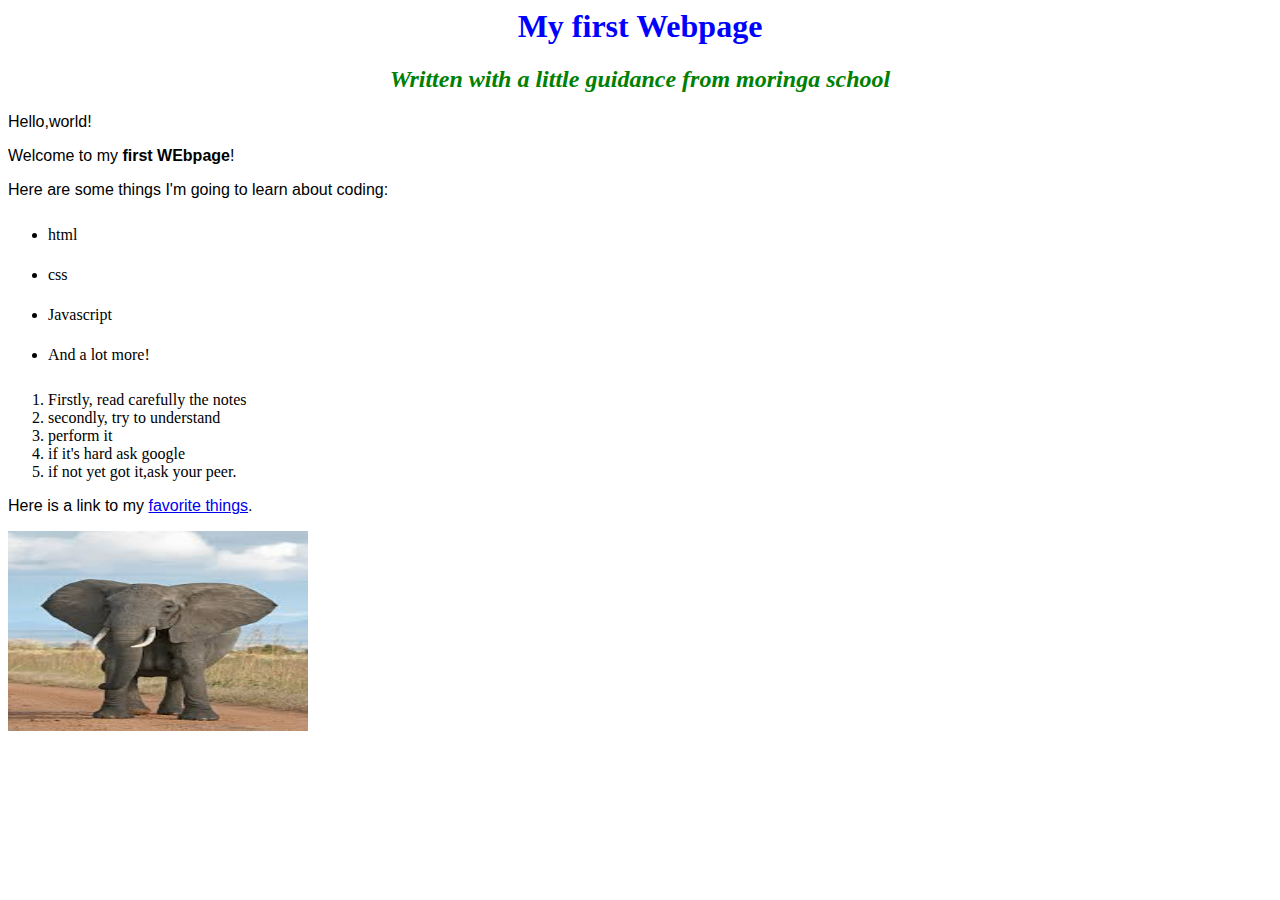
<file: index.html>
<!doctype>
<html>
    <head>
        <title>
            My first Webpage!
        </title>
        <link href="css/style.css" rel="stylesheet" type="text/css">
        </head>

        <body>
            <h1> My first Webpage</h1>
            <h2> Written with a little guidance from<em> moringa school</em></h2>
            <p>Hello,world!</p>
            <p> Welcome to my<strong> first WEbpage</strong>!</p>
            <p> Here are some things I'm going to learn about coding:</p>
            <ul>
               <li> html </li>
               <li>css </li>
               <li> Javascript</li>
               <li> And a lot more!</li>
            </ul>
            <ol>
                <li> Firstly, read carefully the notes</li>
                <li> secondly, try to understand</li>
                <li> perform it</li>
                <li> if it's hard ask google</li>
                <li> if not yet got it,ask your peer.</li>
            </ol>
            <p>Here is a link to my <a href="my-favorite-things.html">favorite things</a>.</p>
            <img src="images/elephant.jpeg" height="200" width="300" alt="A photo of an elephant">
        </body>
</html>
</file>
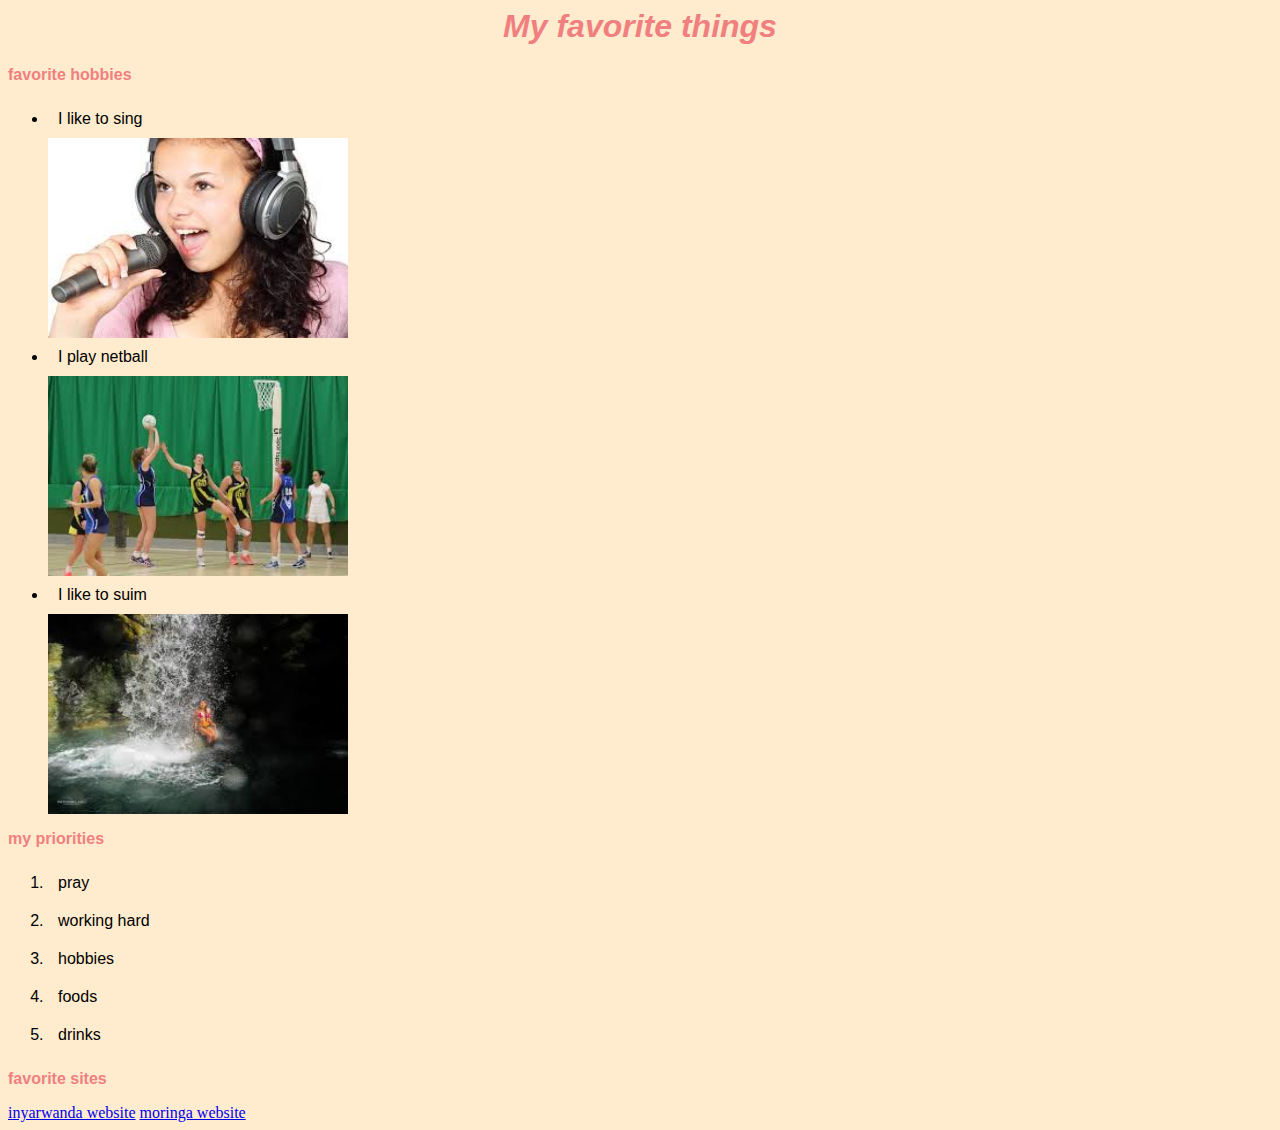
<file: my-favorite-things.html>
<!doctype>
<html>
    <head>
        <title>
            My favorite things
        </title>
        <link href="css/favorite.css" rel="stylesheet" type="text/css">
    </head>
    <body>
       <h1> <em>My favorite things</em></h1>
       <p> <strong>favorite hobbies</strong></p>
       <ul>
           <li> I like to sing </li>
         <img src="images/singer.jpeg" height="200" width="300" alt singers>
           <li> I play netball</li>
           <img src="images/netball.jpeg" height="200" width="300" alt netball players>
           <li> I like to suim </li>
           <img src="images/suiming.jpeg" height="200" width="300" alt suiming>
       </ul> 
       <p> <strong>my priorities</strong></p>
       <ol>
           <li> pray</li>
           <li> working hard</li>
           <li> hobbies</li>
           <li> foods</li>
           <li> drinks</li>
       </ol>
       <p><strong> favorite sites</strong></p>
       <a href="www.inyarwanda.com"> inyarwanda website</a>
       <a href="www.moringaschool.com">moringa website</a>

    </body>
</html>
</file>
<file: css/style.css>
h1 {
    color: #0000ff;
    text-align: center;
  }
  h2 {
    color: green;
    font-style: italic;
    text-align: center;
  }
  p {
    font-family: sans-serif;
  }
  ul {
    line-height: 40px;
  }
</file>
<file: css/favorite.css>
h1 , p {
    color:lightcoral;
    font-family: 'Trebuchet MS', 'Lucida Sans Unicode', 'Lucida Grande', 'Lucida Sans', Arial, sans-serif;
}
h1  {
    text-align:center;
}
*  {
    background-color: blanchedalmond;
}
li  {
    font-family: 'Franklin Gothic Medium', 'Arial Narrow', Arial, sans-serif;
    padding: 10px;
}
</file>
